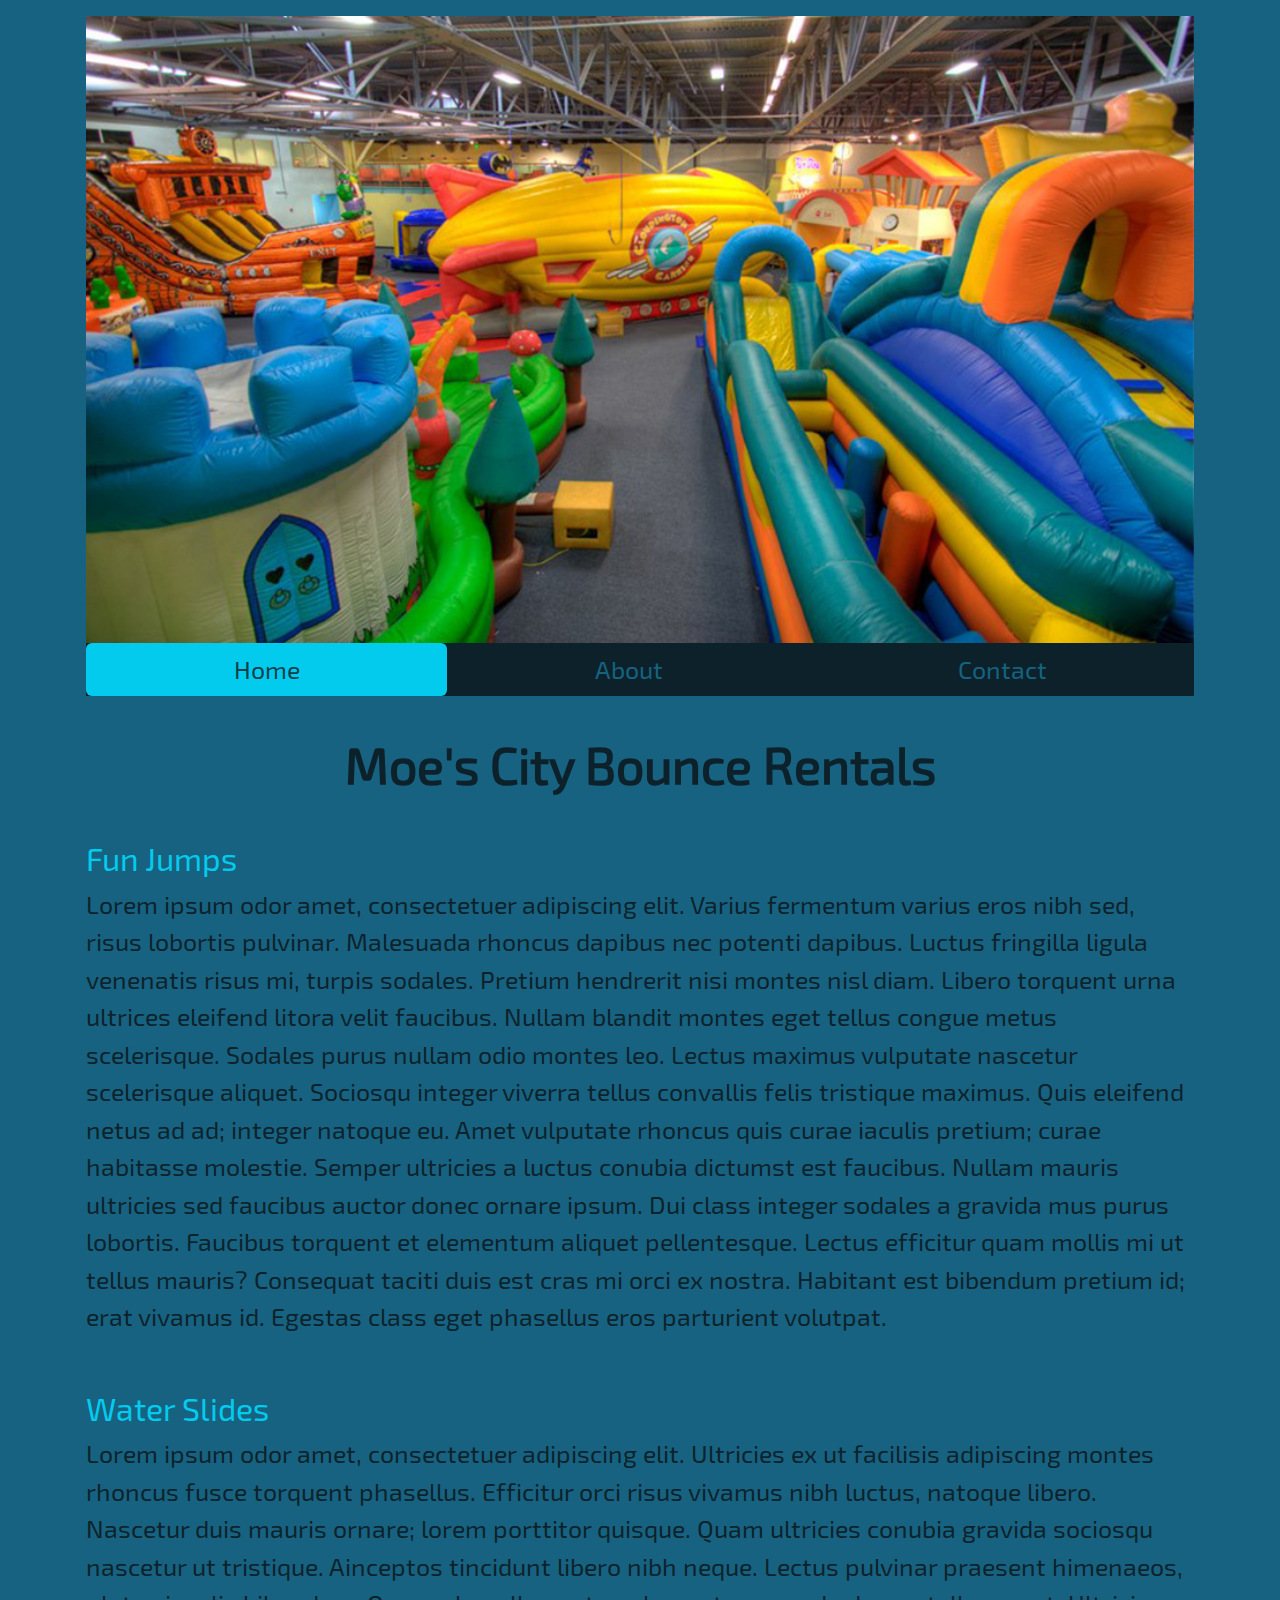
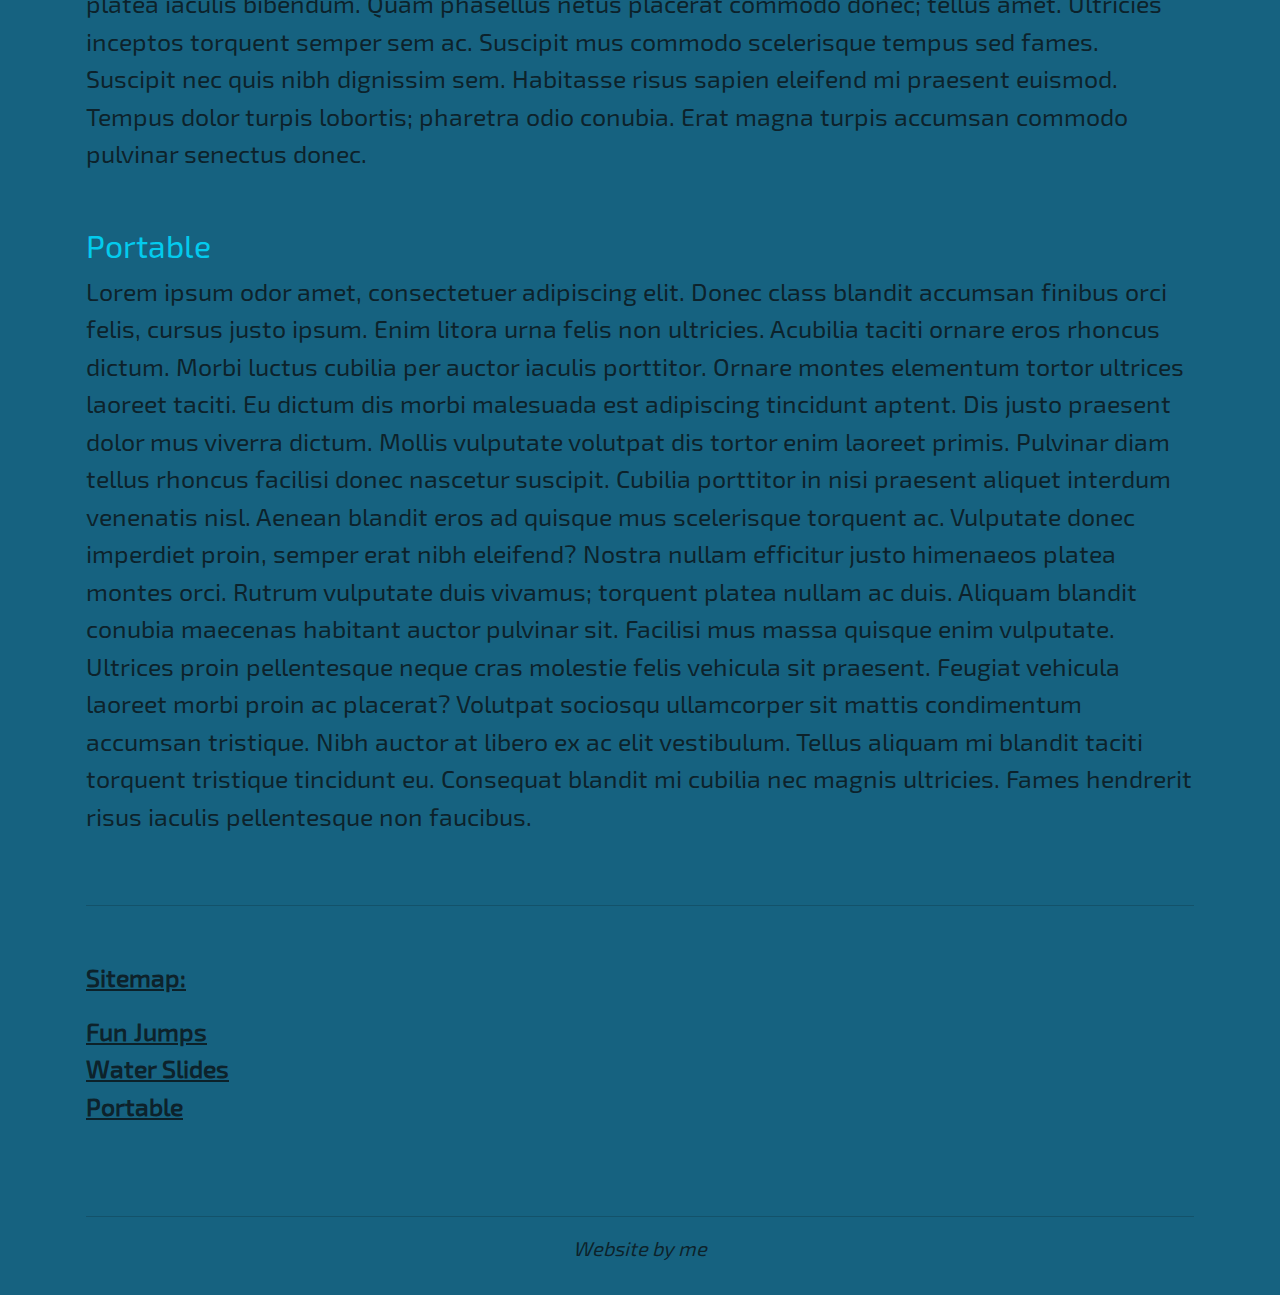
<file: index.html>
<!DOCTYPE html>
<html lang="en">
  
  <head>    
    <title>Moe's City Bounce Rentals</title>
    
    <link
      href="https://cdn.jsdelivr.net/npm/bootstrap@5.3.3/dist/css/bootstrap.min.css"
      rel="stylesheet"
      integrity="sha384-QWTKZyjpPEjISv5WaRU9OFeRpok6YctnYmDr5pNlyT2bRjXh0JMhjY6hW+ALEwIH"
      crossorigin="anonymous"
    />    
    <link rel="stylesheet" href="styles.css" />
    <style>
      
    </style>
  </head>

  <body class="container p-3">    
    <header>      
      <img
        width="100%"
        alt="Bounce House"
        src="header.nav.jpg"
      />
      
      <nav class="nav nav-pills nav-fill">
        <a class="nav-link active" id="nav-active" href="index.html">Home</a>
        <a class="nav-link" id="navText1" href="about.html">About</a>
        <a class="nav-link" id="navText2" href="contact.html">Contact</a>
      </nav>    
    </header><br>
    
    <main>      
      <article>
        <h1 class="coninfo">Moe's City Bounce Rentals</h1><br>
        <h2 id="funjumps">Fun Jumps</h2>        
        <p>
          Lorem ipsum odor amet, consectetuer adipiscing elit. Varius fermentum
          varius eros nibh sed, risus lobortis pulvinar. Malesuada rhoncus
          dapibus nec potenti dapibus. Luctus fringilla ligula venenatis risus
          mi, turpis sodales. Pretium hendrerit nisi montes nisl diam. Libero
          torquent urna ultrices eleifend litora velit faucibus. Nullam blandit
          montes eget tellus congue metus scelerisque. Sodales purus nullam odio
          montes leo. Lectus maximus vulputate nascetur scelerisque aliquet.
          Sociosqu integer viverra tellus convallis felis tristique maximus.
          Quis eleifend netus ad ad; integer natoque eu. Amet vulputate rhoncus
          quis curae iaculis pretium; curae habitasse molestie. Semper ultricies
          a luctus conubia dictumst est faucibus. Nullam mauris ultricies sed
          faucibus auctor donec ornare ipsum. Dui class integer sodales a
          gravida mus purus lobortis. Faucibus torquent et elementum aliquet
          pellentesque. Lectus efficitur quam mollis mi ut tellus mauris?
          Consequat taciti duis est cras mi orci ex nostra. Habitant est
          bibendum pretium id; erat vivamus id. Egestas class eget phasellus
          eros parturient volutpat.
        </p><br>
        
        <h2 id="waterslides">Water Slides</h2>
        <p>
          Lorem ipsum odor amet, consectetuer adipiscing elit. Ultricies ex ut
          facilisis adipiscing montes rhoncus fusce torquent phasellus.
          Efficitur orci risus vivamus nibh luctus, natoque libero. Nascetur
          duis mauris ornare; lorem porttitor quisque. Quam ultricies conubia
          gravida sociosqu nascetur ut tristique. Ainceptos tincidunt libero
          nibh neque. Lectus pulvinar praesent himenaeos, platea iaculis
          bibendum. Quam phasellus netus placerat commodo donec; tellus amet.
          Ultricies inceptos torquent semper sem ac. Suscipit mus commodo
          scelerisque tempus sed fames. Suscipit nec quis nibh dignissim sem.
          Habitasse risus sapien eleifend mi praesent euismod. Tempus dolor
          turpis lobortis; pharetra odio conubia. Erat magna turpis accumsan
          commodo pulvinar senectus donec.
        </p><br>
        
        <h2 id="portable">Portable</h2>
        <p>
          Lorem ipsum odor amet, consectetuer adipiscing elit. Donec class
          blandit accumsan finibus orci felis, cursus justo ipsum. Enim litora
          urna felis non ultricies. Acubilia taciti ornare eros rhoncus dictum.
          Morbi luctus cubilia per auctor iaculis porttitor. Ornare montes
          elementum tortor ultrices laoreet taciti. Eu dictum dis morbi
          malesuada est adipiscing tincidunt aptent. Dis justo praesent dolor
          mus viverra dictum. Mollis vulputate volutpat dis tortor enim laoreet
          primis. Pulvinar diam tellus rhoncus facilisi donec nascetur suscipit.
          Cubilia porttitor in nisi praesent aliquet interdum venenatis nisl.
          Aenean blandit eros ad quisque mus scelerisque torquent ac. Vulputate
          donec imperdiet proin, semper erat nibh eleifend? Nostra nullam
          efficitur justo himenaeos platea montes orci. Rutrum vulputate duis
          vivamus; torquent platea nullam ac duis. Aliquam blandit conubia
          maecenas habitant auctor pulvinar sit. Facilisi mus massa quisque enim
          vulputate. Ultrices proin pellentesque neque cras molestie felis
          vehicula sit praesent. Feugiat vehicula laoreet morbi proin ac
          placerat? Volutpat sociosqu ullamcorper sit mattis condimentum
          accumsan tristique. Nibh auctor at libero ex ac elit vestibulum.
          Tellus aliquam mi blandit taciti torquent tristique tincidunt eu.
          Consequat blandit mi cubilia nec magnis ultricies. Fames hendrerit
          risus iaculis pellentesque non faucibus.
        </p>
      </article>
    </main> <br /><hr /><br />
    
    <footer>
      <p>
        <b><u>Sitemap:</u></b>
      </p>
      
      <nav>
        <b><a href="#funjumps">Fun Jumps</a></b><br />
        <b><a href="#waterslides">Water Slides</a></b><br />
        <b><a href="#portable">Portable</a></b><br />
      </nav> <br /><br /><hr />
      
      <p class="botsig fs-5"><i>Website by me</i></p>
    </footer>
  </body>
</html>
</file>
<file: styles.css>
@font-face {
  font-family: "Exo2";
  src: url("Exo2-Regular.otf");
}
body {
  background-color: rgb(22, 98, 128);
  font-family: "Exo2";
  font-size: 25px;
  color: rgba(10, 10, 10, 0.733);
}

.nav {
  background-color: rgba(10, 10, 10, 0.733);
}

#navText1 {
  color: rgb(22, 98, 128);
}

#navText2 {
  color: rgb(22, 98, 128);
}

#nav-active {
  background-color: rgb(3, 203, 238);
  color: rgba(10, 10, 10, 0.733);
}
#nav-active:hover {
  background-color: rgb(3, 203, 238);
}

a {
  color: rgba(10, 10, 10, 0.733);
}

h2 {
  color: rgb(3, 203, 238);
  width: fit-content;
}
h2:hover {
  color: rgba(255, 166, 0, 0.705);
}

label {
  font-size: 20px;
}

.botsig {
  text-align: center;
}

.card {
  background-color: rgb(22, 98, 128);
  width: 40vw;
}

.border-dashed {
  border-style: dashed !important;
}

.coninfo {
  font-family: "Exo2";
  font-size: 50px;
  color: rgba(10, 10, 10, 0.733);
  text-align: center;
  font-weight: bold;
}
</file>
